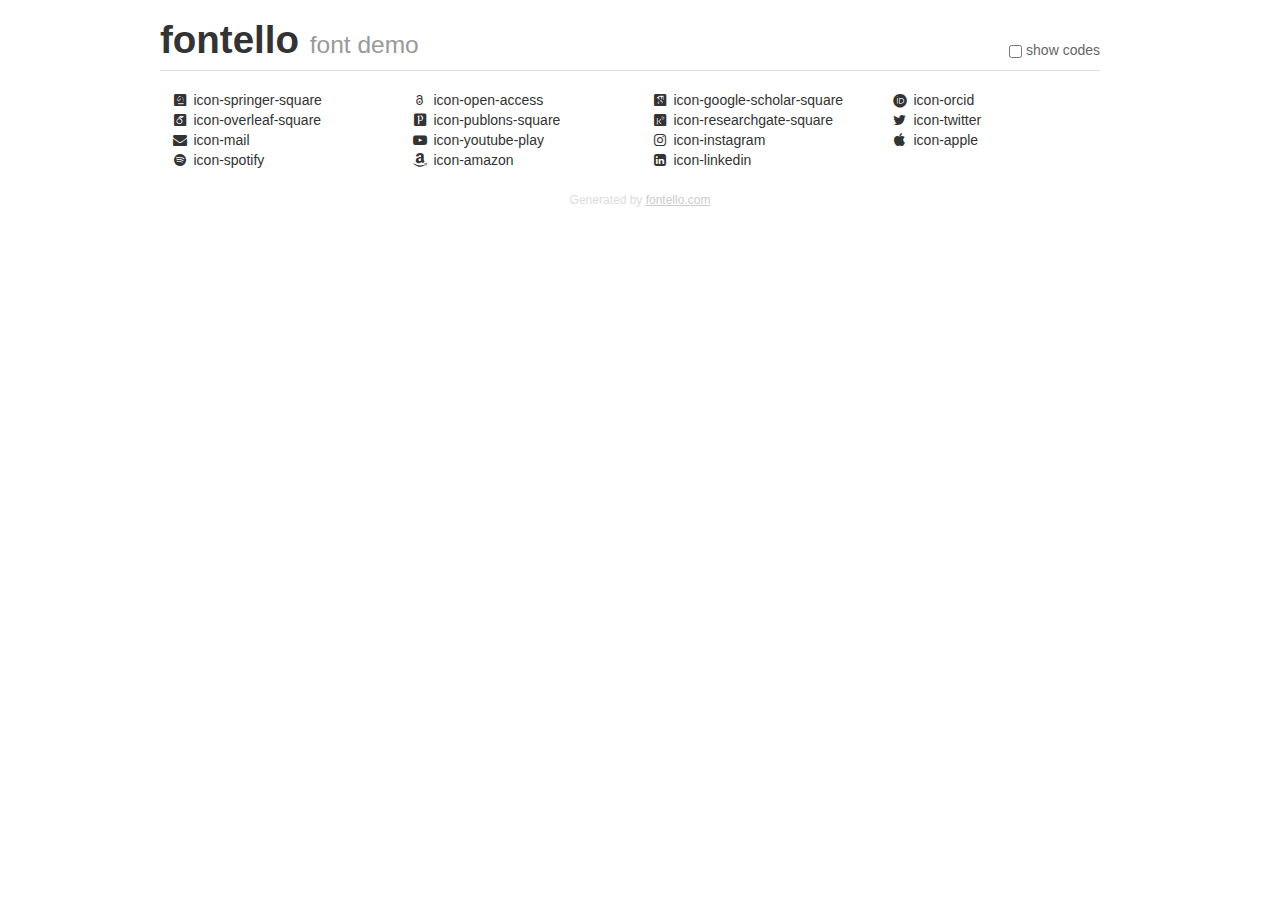
<file: fontello/demo.html>
<!DOCTYPE html>
<html>
  <head>
  <!--[if lt IE 9]><script language="javascript" type="text/javascript" src="//html5shim.googlecode.com/svn/trunk/html5.js"></script><![endif]-->
  <meta charset="UTF-8">
  <style>
    html {
      font-size: 100%;
      -webkit-text-size-adjust: 100%;
      -ms-text-size-adjust: 100%;
    }
    a:focus {
      outline: thin dotted #333;
      outline: 5px auto -webkit-focus-ring-color;
      outline-offset: -2px;
    }
    a:hover,
    a:active {
      outline: 0;
    }
    input {
      margin: 0;
      font-size: 100%;
      vertical-align: middle;
      *overflow: visible;
      line-height: normal;
    }
    input::-moz-focus-inner {
      padding: 0;
      border: 0;
    }
    body {
      margin: 0;
      font-family: "Helvetica Neue", Helvetica, Arial, sans-serif;
      font-size: 14px;
      line-height: 20px;
      color: #333;
      background-color: #fff;
    }
    a {
      color: #08c;
      text-decoration: none;
    }
    a:hover {
      color: #005580;
      text-decoration: underline;
    }
    .row {
      margin-left: -20px;
      *zoom: 1;
    }
    .row:before,
    .row:after {
      display: table;
      content: "";
      line-height: 0;
    }
    .row:after {
      clear: both;
    }
    .span3 {
      float: left;
      min-height: 1px;
      margin-left: 20px;
      width: 220px;
    }
    .container {
      width: 940px;
      margin-right: auto;
      margin-left: auto;
      *zoom: 1;
    }
    .container:before,
    .container:after {
      display: table;
      content: "";
      line-height: 0;
    }
    .container:after {
      clear: both;
    }
    small {
      font-size: 85%;
    }
    h1 {
      margin: 10px 0;
      font-family: inherit;
      font-weight: bold;
      line-height: 20px;
      color: inherit;
      text-rendering: optimizelegibility;
      line-height: 40px;
      font-size: 38.5px;
    }
    h1 small {
      font-weight: normal;
      line-height: 1;
      color: #999;
      font-size: 24.5px;
    }

    body {
      margin-top: 90px;
    }
    .header {
      position: fixed;
      top: 0;
      left: 50%;
      margin-left: -480px;
      background-color: #fff;
      border-bottom: 1px solid #ddd;
      padding-top: 10px;
      z-index: 10;
    }
    .footer {
      color: #ddd;
      font-size: 12px;
      text-align: center;
      margin-top: 20px;
    }
    .footer a {
      color: #ccc;
      text-decoration: underline;
    }
    .the-icons {
      font-size: 14px;
      line-height: 24px;
    }
    .switch {
      position: absolute;
      right: 0;
      bottom: 10px;
      color: #666;
    }
    .switch input {
      margin-right: 0.3em;
    }
    .codesOn .i-name {
      display: none;
    }
    .codesOn .i-code {
      display: inline;
    }
    .i-code {
      display: none;
    }
    @font-face {
      font-family: 'fontello';
      src: url('./font/fontello.eot?33014312');
      src: url('./font/fontello.eot?33014312#iefix') format('embedded-opentype'),
           url('./font/fontello.woff?33014312') format('woff'),
           url('./font/fontello.ttf?33014312') format('truetype'),
           url('./font/fontello.svg?33014312#fontello') format('svg');
      font-weight: normal;
      font-style: normal;
    }
    .demo-icon {
      font-family: "fontello";
      font-style: normal;
      font-weight: normal;
      speak: never;
     
      display: inline-block;
      text-decoration: inherit;
      width: 1em;
      margin-right: .2em;
      text-align: center;
      /* opacity: .8; */
     
      /* For safety - reset parent styles, that can break glyph codes*/
      font-variant: normal;
      text-transform: none;
     
      /* fix buttons height, for twitter bootstrap */
      line-height: 1em;
     
      /* Animation center compensation - margins should be symmetric */
      /* remove if not needed */
      margin-left: .2em;
     
      /* You can be more comfortable with increased icons size */
      /* font-size: 120%; */
     
      /* Font smoothing. That was taken from TWBS */
      -webkit-font-smoothing: antialiased;
      -moz-osx-font-smoothing: grayscale;
     
      /* Uncomment for 3D effect */
      /* text-shadow: 1px 1px 1px rgba(127, 127, 127, 0.3); */
    }
    </style>
    <link rel="stylesheet" href="css/animation.css"><!--[if IE 7]><link rel="stylesheet" href="css/" + font.fontname + "-ie7.css"><![endif]-->
    <script>
      function toggleCodes(on) {
        var obj = document.getElementById('icons');
      
        if (on) {
          obj.className += ' codesOn';
        } else {
          obj.className = obj.className.replace(' codesOn', '');
        }
      }
    </script>
  </head>
  <body>
    <div class="container header">
      <h1>fontello <small>font demo</small></h1>
      <label class="switch">
        <input type="checkbox" onclick="toggleCodes(this.checked)">show codes
      </label>
    </div>
    <div class="container" id="icons">
      <div class="row">
        <div class="span3" title="Code: 0xe804">
          <i class="demo-icon icon-springer-square">&#xe804;</i> <span class="i-name">icon-springer-square</span><span class="i-code">0xe804</span>
        </div>
        <div class="span3" title="Code: 0xe857">
          <i class="demo-icon icon-open-access">&#xe857;</i> <span class="i-name">icon-open-access</span><span class="i-code">0xe857</span>
        </div>
        <div class="span3" title="Code: 0xe85b">
          <i class="demo-icon icon-google-scholar-square">&#xe85b;</i> <span class="i-name">icon-google-scholar-square</span><span class="i-code">0xe85b</span>
        </div>
        <div class="span3" title="Code: 0xe86a">
          <i class="demo-icon icon-orcid">&#xe86a;</i> <span class="i-name">icon-orcid</span><span class="i-code">0xe86a</span>
        </div>
      </div>
      <div class="row">
        <div class="span3" title="Code: 0xe86f">
          <i class="demo-icon icon-overleaf-square">&#xe86f;</i> <span class="i-name">icon-overleaf-square</span><span class="i-code">0xe86f</span>
        </div>
        <div class="span3" title="Code: 0xe887">
          <i class="demo-icon icon-publons-square">&#xe887;</i> <span class="i-name">icon-publons-square</span><span class="i-code">0xe887</span>
        </div>
        <div class="span3" title="Code: 0xe88f">
          <i class="demo-icon icon-researchgate-square">&#xe88f;</i> <span class="i-name">icon-researchgate-square</span><span class="i-code">0xe88f</span>
        </div>
        <div class="span3" title="Code: 0xf099">
          <i class="demo-icon icon-twitter">&#xf099;</i> <span class="i-name">icon-twitter</span><span class="i-code">0xf099</span>
        </div>
      </div>
      <div class="row">
        <div class="span3" title="Code: 0xf0e0">
          <i class="demo-icon icon-mail">&#xf0e0;</i> <span class="i-name">icon-mail</span><span class="i-code">0xf0e0</span>
        </div>
        <div class="span3" title="Code: 0xf16a">
          <i class="demo-icon icon-youtube-play">&#xf16a;</i> <span class="i-name">icon-youtube-play</span><span class="i-code">0xf16a</span>
        </div>
        <div class="span3" title="Code: 0xf16d">
          <i class="demo-icon icon-instagram">&#xf16d;</i> <span class="i-name">icon-instagram</span><span class="i-code">0xf16d</span>
        </div>
        <div class="span3" title="Code: 0xf179">
          <i class="demo-icon icon-apple">&#xf179;</i> <span class="i-name">icon-apple</span><span class="i-code">0xf179</span>
        </div>
      </div>
      <div class="row">
        <div class="span3" title="Code: 0xf1bc">
          <i class="demo-icon icon-spotify">&#xf1bc;</i> <span class="i-name">icon-spotify</span><span class="i-code">0xf1bc</span>
        </div>
        <div class="span3" title="Code: 0xf270">
          <i class="demo-icon icon-amazon">&#xf270;</i> <span class="i-name">icon-amazon</span><span class="i-code">0xf270</span>
        </div>
        <div class="span3" title="Code: 0xf30c">
          <i class="demo-icon icon-linkedin">&#xf30c;</i> <span class="i-name">icon-linkedin</span><span class="i-code">0xf30c</span>
        </div>
      </div>
    </div>
    <div class="container footer">Generated by <a href="https://fontello.com">fontello.com</a></div>
  </body>
</html>
</file>
<file: fontello/css/animation.css>
/*
   Animation example, for spinners
*/
.animate-spin {
  -moz-animation: spin 2s infinite linear;
  -o-animation: spin 2s infinite linear;
  -webkit-animation: spin 2s infinite linear;
  animation: spin 2s infinite linear;
  display: inline-block;
}
@-moz-keyframes spin {
  0% {
    -moz-transform: rotate(0deg);
    -o-transform: rotate(0deg);
    -webkit-transform: rotate(0deg);
    transform: rotate(0deg);
  }

  100% {
    -moz-transform: rotate(359deg);
    -o-transform: rotate(359deg);
    -webkit-transform: rotate(359deg);
    transform: rotate(359deg);
  }
}
@-webkit-keyframes spin {
  0% {
    -moz-transform: rotate(0deg);
    -o-transform: rotate(0deg);
    -webkit-transform: rotate(0deg);
    transform: rotate(0deg);
  }

  100% {
    -moz-transform: rotate(359deg);
    -o-transform: rotate(359deg);
    -webkit-transform: rotate(359deg);
    transform: rotate(359deg);
  }
}
@-o-keyframes spin {
  0% {
    -moz-transform: rotate(0deg);
    -o-transform: rotate(0deg);
    -webkit-transform: rotate(0deg);
    transform: rotate(0deg);
  }

  100% {
    -moz-transform: rotate(359deg);
    -o-transform: rotate(359deg);
    -webkit-transform: rotate(359deg);
    transform: rotate(359deg);
  }
}
@-ms-keyframes spin {
  0% {
    -moz-transform: rotate(0deg);
    -o-transform: rotate(0deg);
    -webkit-transform: rotate(0deg);
    transform: rotate(0deg);
  }

  100% {
    -moz-transform: rotate(359deg);
    -o-transform: rotate(359deg);
    -webkit-transform: rotate(359deg);
    transform: rotate(359deg);
  }
}
@keyframes spin {
  0% {
    -moz-transform: rotate(0deg);
    -o-transform: rotate(0deg);
    -webkit-transform: rotate(0deg);
    transform: rotate(0deg);
  }

  100% {
    -moz-transform: rotate(359deg);
    -o-transform: rotate(359deg);
    -webkit-transform: rotate(359deg);
    transform: rotate(359deg);
  }
}
</file>
